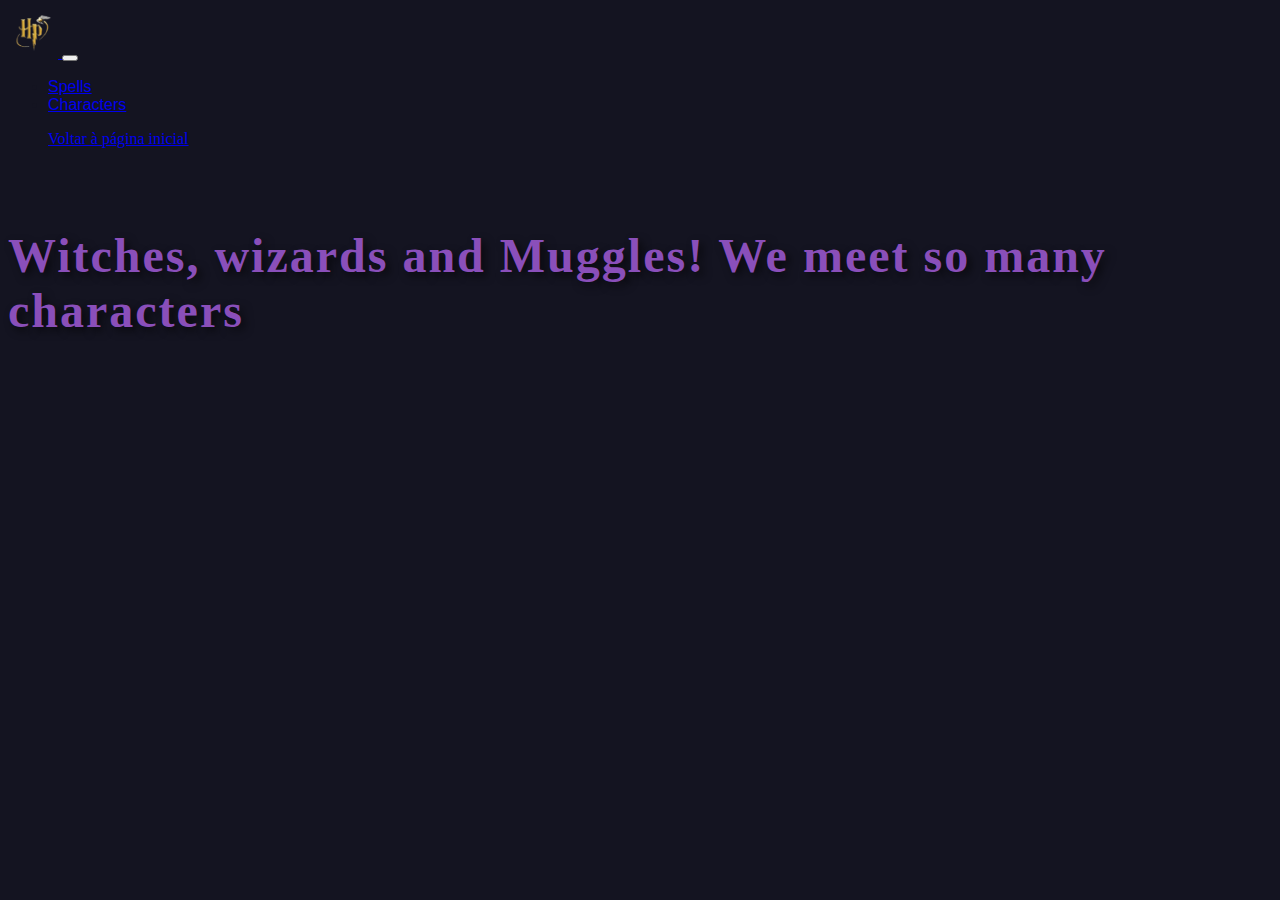
<file: characters.html>
<!doctype html>
<html lang="en">

<head>
    <!-- Required meta tags -->
    <meta charset="utf-8">
    <meta name="viewport" content="width=device-width, initial-scale=1">
    <!-- Bootstrap CSS -->
    <link href="https://cdn.jsdelivr.net/npm/bootstrap@5.1.3/dist/css/bootstrap.min.css" rel="stylesheet"
        integrity="sha384-1BmE4kWBq78iYhFldvKuhfTAU6auU8tT94WrHftjDbrCEXSU1oBoqyl2QvZ6jIW3" crossorigin="anonymous">
    <link rel="stylesheet" href="characters.css">

    <title>Characters</title>

</head>

<body onload="main()">

    <!-- Div de Loading -->
    <div id="loading">
        <img id="gif_carro" src="imagens/carro 5.gif" alt="Loading...">
    </div>


    <nav class="navbar navbar-expand-lg navbar-dark bg-dark fixed-top">
        <div class="container">
            <a class="navbar-brand" href="index.html">
                <img id="navbar-logo" src="./imagens/logo.png" />
            </a>
            <button class="navbar-toggler" type="button" data-bs-toggle="collapse" data-bs-target="#navbarNav"
                aria-controls="navbarNav" aria-expanded="false" aria-label="Toggle navigation">
                <span class="navbar-toggler-icon"></span>
            </button>
            <div class="collapse navbar-collapse" id="navbarNav">
                <ul class="navbar-nav ms-auto">
                    <li class="nav-item">
                        <a class="nav-link" href="spells.html">Spells</a>
                    </li>
                    <li class="nav-item">
                        <a class="nav-link" href="characters.html">Characters</a>
                    </li>
                </ul>
            </div>
        </div>
    </nav>

    <ul><a href="index.html">Voltar à página inicial</a> </ul>

    <div id="title-container">
        <div class="container">
            <h1 class="display-4">Witches, wizards and Muggles! We meet so many characters</h1>
            <div class="row" id="character_container"></div>
        </div>
    </div>
    <div class="container">
        <div id="cards" class="row mt-3">
            <!-- Content goes here -->
        </div>
    </div>

    <ul id="character_cards"></ul>

    <!-- Bootstrap Bundle with Popper -->
    <script src="https://cdn.jsdelivr.net/npm/bootstrap@5.1.3/dist/js/bootstrap.bundle.min.js"
        integrity="sha384-ka7Sk0Gln4gmtz2MlQnikT1wXgYsOg+OMhuP+IlRH9sENBO0LRn5q+8nbTov4+1p"
        crossorigin="anonymous"></script>

    <script>
        function main() {
            const cards = document.getElementById('character_cards');

            const url = "https://hp-api.onrender.com/api/characters";

            fetch(url).then(function (response) {
                return response.json();
            }).then(function (data) {
                const character_container = document.getElementById("character_container");
                const default_avatar = './imagens/default_avatar.jpg'

                for (let i = 0; i < data.length; i++) {
                    const imagem = data[i].image ? data[i].image : default_avatar;

                    character_container.innerHTML += `
                        <div class="col-md-3 mb-3">
                            <div class="card" style="width: 18rem;">
                                <a href="details.html?id=${data[i].id}">
                                    <img src="${imagem}" class="card-img-top" alt="${data[i].name}">
                                    <div class="card-body">
                                        <h5 class="card-title">${data[i].name}</h5>
                                    </div>
                                </a>
                            </div>
                        </div>`;
                }

                // Esconde a tela de loading após carregar os dados
                document.getElementById('loading').style.display = 'none';
            }).catch(function (error) {
                console.log(error);
                document.getElementById('loading').style.display = 'none'; // Oculta o loading também em caso de erro
            });
        }
    </script>

</body>

</html>
</file>
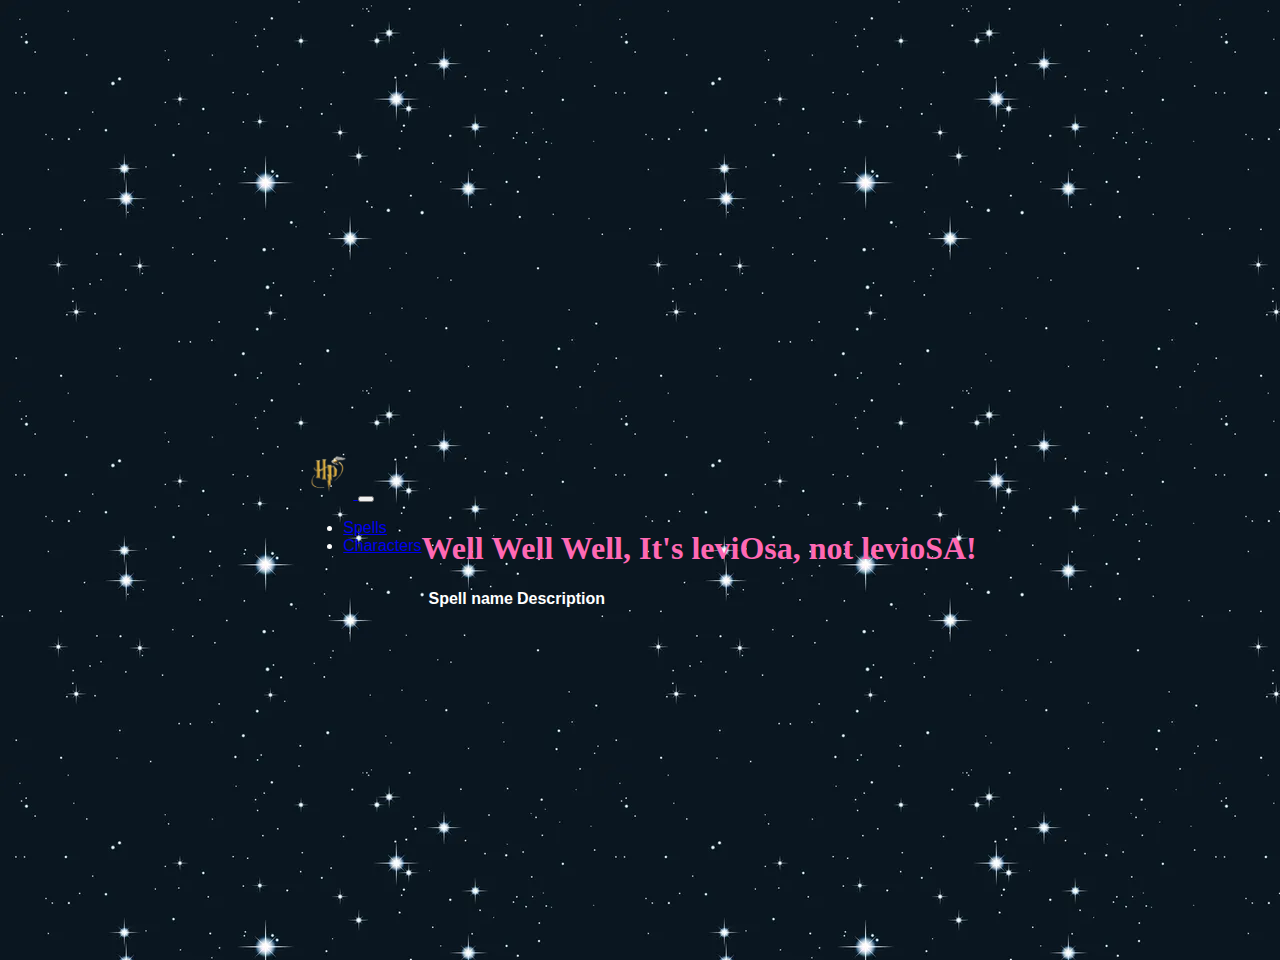
<file: spells.html>
<!DOCTYPE html>
<html lang="en">

<head>
    <meta charset="UTF-8">
    <meta name="viewport" content="width=device-width, initial-scale=1.0">
    <link href="https://cdn.jsdelivr.net/npm/bootstrap@5.1.3/dist/css/bootstrap.min.css" rel="stylesheet"
        integrity="sha384-1BmE4kWBq78iYhFldvKuhfTAU6auU8tT94WrHftjDbrCEXSU1oBoqyl2QvZ6jIW3" crossorigin="anonymous">
    <link rel="stylesheet" href="spells.css">
    <title>Spells</title>
</head>

<body onload="main()">

    <nav class="navbar navbar-expand-lg navbar-dark bg-dark fixed-top">
        <div class="container">
            <a class="navbar-brand" href="index.html">
                <img id="navbar-logo" src="./imagens/logo.png" />
            </a>
            <button class="navbar-toggler" type="button" data-bs-toggle="collapse" data-bs-target="#navbarNav"
                aria-controls="navbarNav" aria-expanded="false" aria-label="Toggle navigation">
                <span class="navbar-toggler-icon"></span>
            </button>
            <div class="collapse navbar-collapse" id="navbarNav">
                <ul class="navbar-nav ms-auto">
                    <li class="nav-item">
                        <a class="nav-link" href="spells.html">Spells</a>
                    </li>
                    <li class="nav-item">
                        <a class="nav-link" href="characters.html">Characters</a>
                    </li>
                </ul>
            </div>
        </div>
    </nav>

    <div class="container w-100 h-100" style="margin-top: 100px;">
        <h1>Well Well Well, It's leviOsa, not levioSA!</h1>
        <div id="spells-list">
            <table class="table table-dark">
                <thead>
                    <tr>
                        <th scope="col"></th>
                        <th scope="col">Spell name</th>
                        <th scope="col">Description</th>
                    </tr>
                </thead>
                <tbody id="spells-table"></tbody>
            </table>
        </div>
    </div>

    <script>
        //integrar a API no codigo
        function main() {
            const url = "https://hp-api.onrender.com/api/spells";

            fetch(url)
                .then(response => response.json())
                .then(data => {
                    const spellsTable = document.getElementById('spells-table');

                    data.forEach((spell, index) => {
                        spellsTable.innerHTML += `
                            <tr class="magic-effect">
                                <th scope="row">${index + 1}</th>
                                <td>${spell.name}</td>
                                <td>${spell.description}</td>
                            </tr>`;
                    });
                })
                .catch(error => console.log(error));
        }
    </script>
</body>

</html>
</file>
<file: characters.css>
/* Fundo da página */
body {
    background-color: #141421;
    color: #141421;
    font-family: 'Garamond', serif;
}

nav {
    font-family: Arial, sans-serif;
}

/* Estilos para o título h1 */
h1 {
    color: #8a4fba;
    font-size: 3em;
    font-family: 'Harry P', serif;
    text-shadow: 4px 4px 8px rgba(0, 0, 0, 0.6);
    letter-spacing: 2px;
    text-align: left;
    margin-bottom: 30px;
}

/* Estilos para a página de loading */
#loading {
    position: fixed;
    top: 0;
    left: 0;
    width: 100%;
    height: 100%;
    background-color: #1e1e2f;
    display: flex;
    align-items: center;
    justify-content: center;
    z-index: 9999;
}

#gif_carro {
    width: 100vw;
    height: 100vh;
    object-fit: cover;
}

.card:hover {
    cursor: pointer;
    transform: scale(1.05);
    opacity: 0.9;
}

.card-img-top {
    max-height: 18rem;
    object-fit: cover;
    border-top-left-radius: 10px;
    border-top-right-radius: 10px;
}

/* Estilos para o título dos cards */
.card-body .card-title {
    color: #2f2b38;
    font-size: 1.3rem;
    font-weight: bold;
    text-decoration: none;
    /* Remove a linha embaixo do título */
    margin-bottom: 0.5rem;
    text-align: left;
}

/* Remove a linha dos links */
.card a {
    text-decoration: none;
    color: inherit;
}

.card a:hover {
    text-decoration: none;
}

/* Estilo para o logo da navbar */
#navbar-logo {
    width: 50px;
    height: 50px;
    border-radius: 50%;
    cursor: pointer;
}

#title-container {
    margin-top: 5rem;
}
</file>
<file: spells.css>
/*efeitos nos feitiços*/
body {
    font-family: Arial, sans-serif;
    background-color: #1e1e2f;
    background-image: url('imagens/magic.jpg');
    color: #ffffff;
    display: flex;
    justify-content: center;
    align-items: center;
    height: 100vh;
    margin: 0;
    padding-top: 60px;
}

h1 {
    text-align: left;
    font-family: 'Harry P', serif;
    margin-bottom: 20px;
    color: #ff69b4;
}

#navbar-logo {
    width: 50px;
    height: 50px;
    border-radius: 50%;
    cursor: pointer;
}

/* Efeito "mágico" ao passar o rato nas linhas da tabela */
tr.magic-effect:hover {
    color: #ff69b4;
    /* Cor mágica */
    transform: scale(1.05);
    /* Aumenta o tamanho */
    text-shadow: 0 0 10px #ff69b4, 0 0 20px #ff69b4, 0 0 30px #ff69b4;
    transition: all 0.3s ease;
}

tr.magic-effect:hover td::before {
    content: '';
    position: absolute;
    top: 0;
    left: 0;
    right: 0;
    bottom: 0;
    border-radius: 10px;
    box-shadow: 0 0 10px rgba(255, 105, 180, 0.5), 0 0 20px rgba(255, 105, 180, 0.3), 0 0 40px rgba(255, 105, 180, 0.2);
    animation: magic-glow 1.5s infinite alternate;
    z-index: -1;
}

/* Animação para o brilho */
@keyframes magic-glow {
    from {
        box-shadow: 0 0 10px rgba(255, 105, 180, 0.5), 0 0 20px rgba(255, 105, 180, 0.3), 0 0 30px rgba(255, 105, 180, 0.2);
    }

    to {
        box-shadow: 0 0 20px rgba(255, 105, 180, 0.7), 0 0 30px rgba(255, 105, 180, 0.5), 0 0 50px rgba(255, 105, 180, 0.3);
    }
}
</file>
